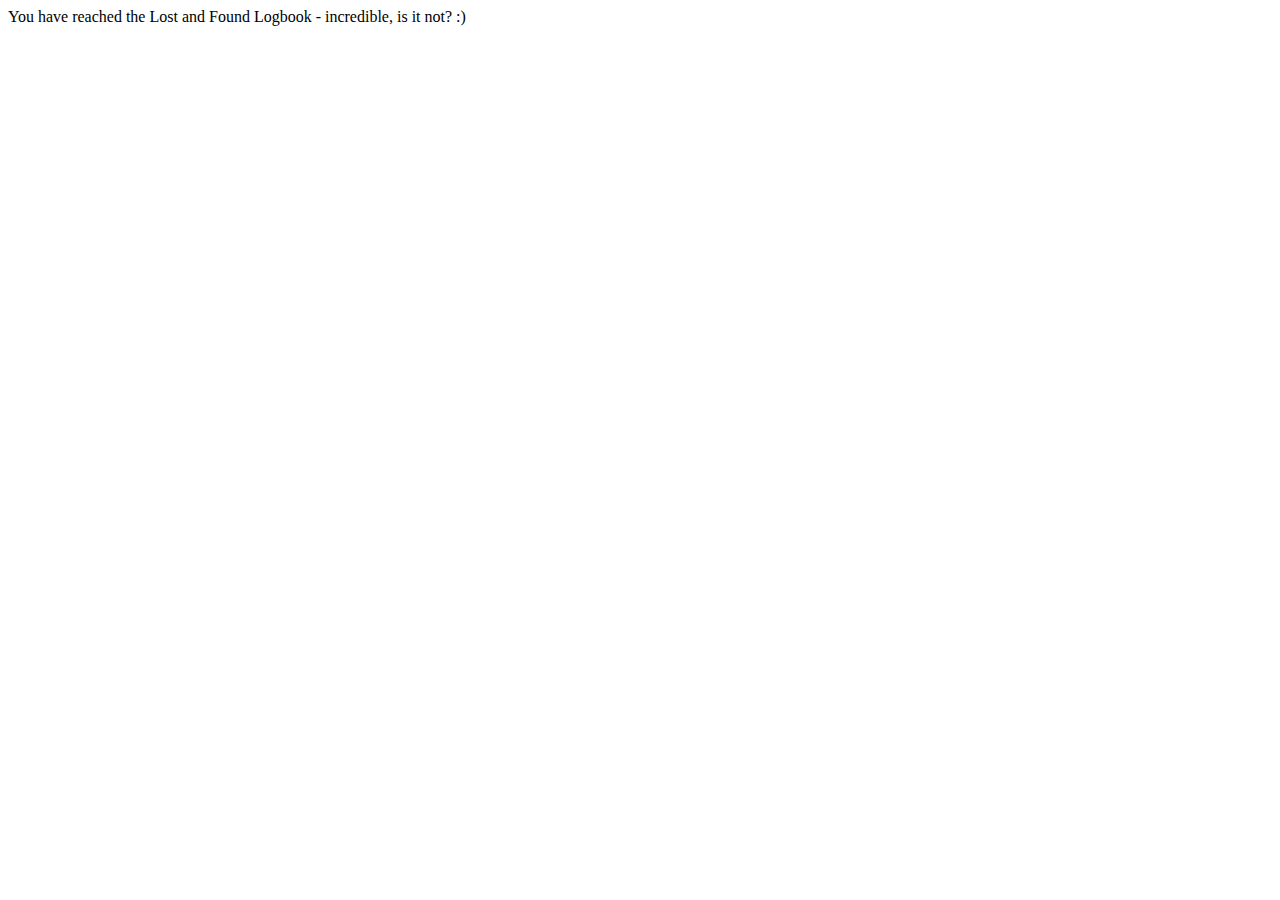
<file: data/index.htm>
<!DOCTYPE html>
<html lang="en">

	<head>
		<meta charset="utf-8">

		<title>Lost and Found Logbook</title>

		<meta name="keywords" content="nowhere, lost and found">

		<meta name="description" content="This is the Nowhere Lost and Found Logbook.">
	</head>

	<body>
		You have reached the Lost and Found Logbook - incredible, is it not? :)
	</body>
</html>
</file>
